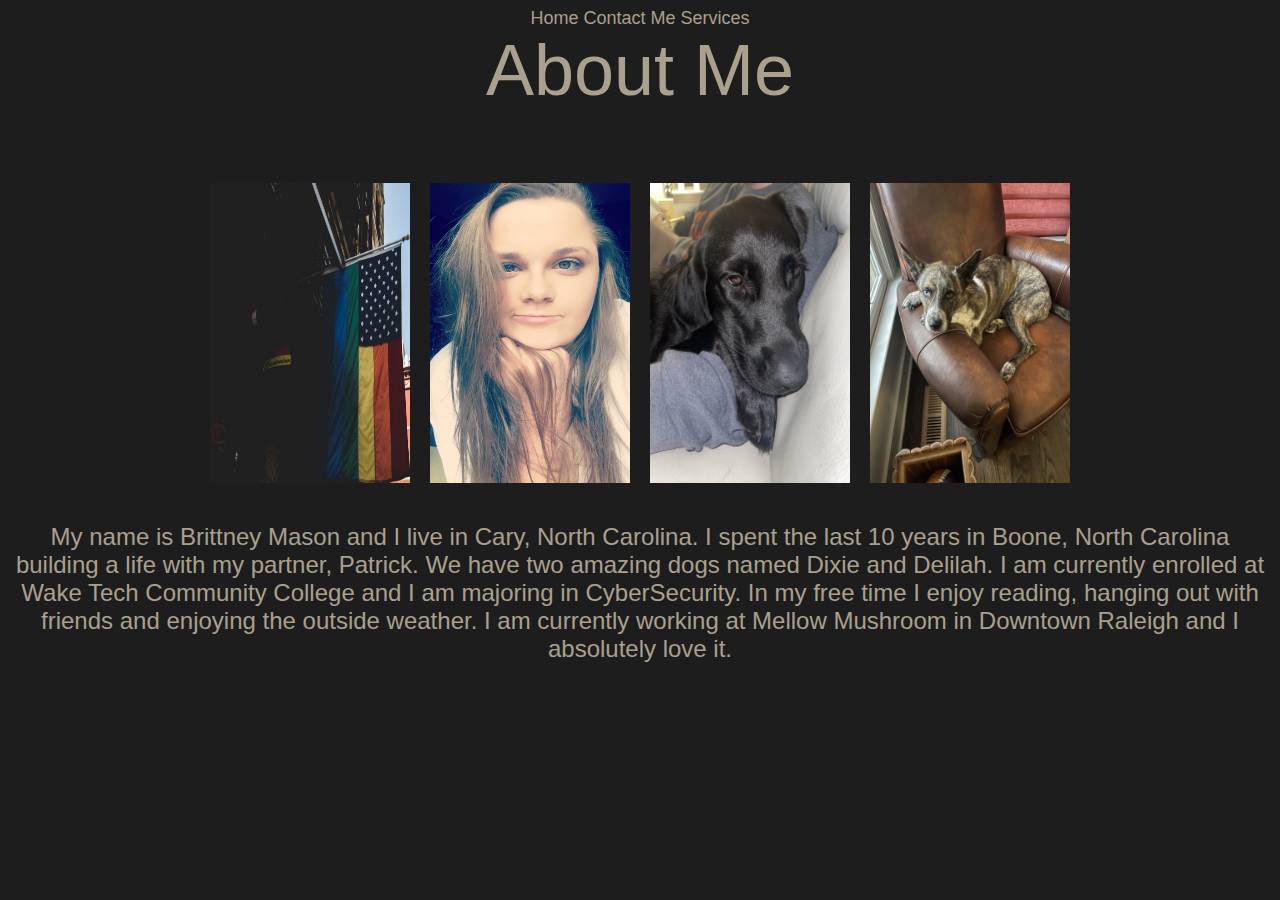
<file: AboutMe.html>
<!doctype html>
<html lang="en-US">
<head>
<meta charset="utf-8">
<title>AboutMe</title>
<style>
body {
    background-color: #1D1D1D;
    text-align: center;
    font: 72px Impact, Haettenschweiler, "Franklin Gothic Bold", "Arial Black", sans-serif;
    color: #AAA08D;
}
image {
    float: none;
    /* [disabled]text-align: left; */
    -webkit-box-sizing: border-box;
    -moz-box-sizing: border-box;
    box-sizing: border-box;
    border-width: thin;
}
body parag {
    font: 30px;
}
.navigation {
    font: large Impact, Haettenschweiler, Franklin Gothic Bold, Arial Black, sans-serif;
    color: #AAA08D;
    text-align: center;
}
a:link {
    color: #AAA08D;
    text-decoration: none;
}
a:visited {
    color: #AAA08D;
    text-decoration: none;
}
a:hover {
    color: #AAA08D;
    text-decoration: none;
}
a:active {
    color: #AAA08D;
    text-decoration: none;
}
</style>
<link href="file:///C|/Users/bmaso/OneDrive/Desktop/CTI 110/cti110unzipped/headings.css" rel="stylesheet" type="text/css">
</head>

<body>

  <nav class="navigation"><a href="https://bmason2.github.io/LANDPAGEFINAL.HTML">Home</a> <a href="https://bmason2.github.io/Contact.html">Contact Me</a> <a href="https://bmason2.github.io/Services.html">Services</a></nav>About Me
  <nav class="navi"></nav>
<p></p><div>
<div style="position" align="center" 120px;>
	<img src="pexels-craig-adderley-1467590.jpg" width="200" height="300" float="left" alt="Pride flag"/>
	<img src="thumbnail_IMG_0116.jpg" width="200" height="300" alt="A picture of Brittney Mason"/>
	<img src="Delilah.jpg" width="200" height="300" alt="This is my youngest pup Delilah"/>
	<img src="Dixie.jpg" width="200" height="300" alt="This is my oldest pup Dixie"/></div>
<p style="font-size: 24px">My name is Brittney Mason and I live in Cary, North Carolina. I spent the last 10 years in Boone, North Carolina building a life with my partner, Patrick. We have two amazing dogs named Dixie and Delilah. I am currently enrolled at Wake Tech Community College and I am majoring in CyberSecurity. In my free time I enjoy reading, hanging out with friends and enjoying the outside weather.  I am currently working at Mellow Mushroom in Downtown Raleigh and I absolutely love it.</p>
	</div>
	</body>
</html>
</file>
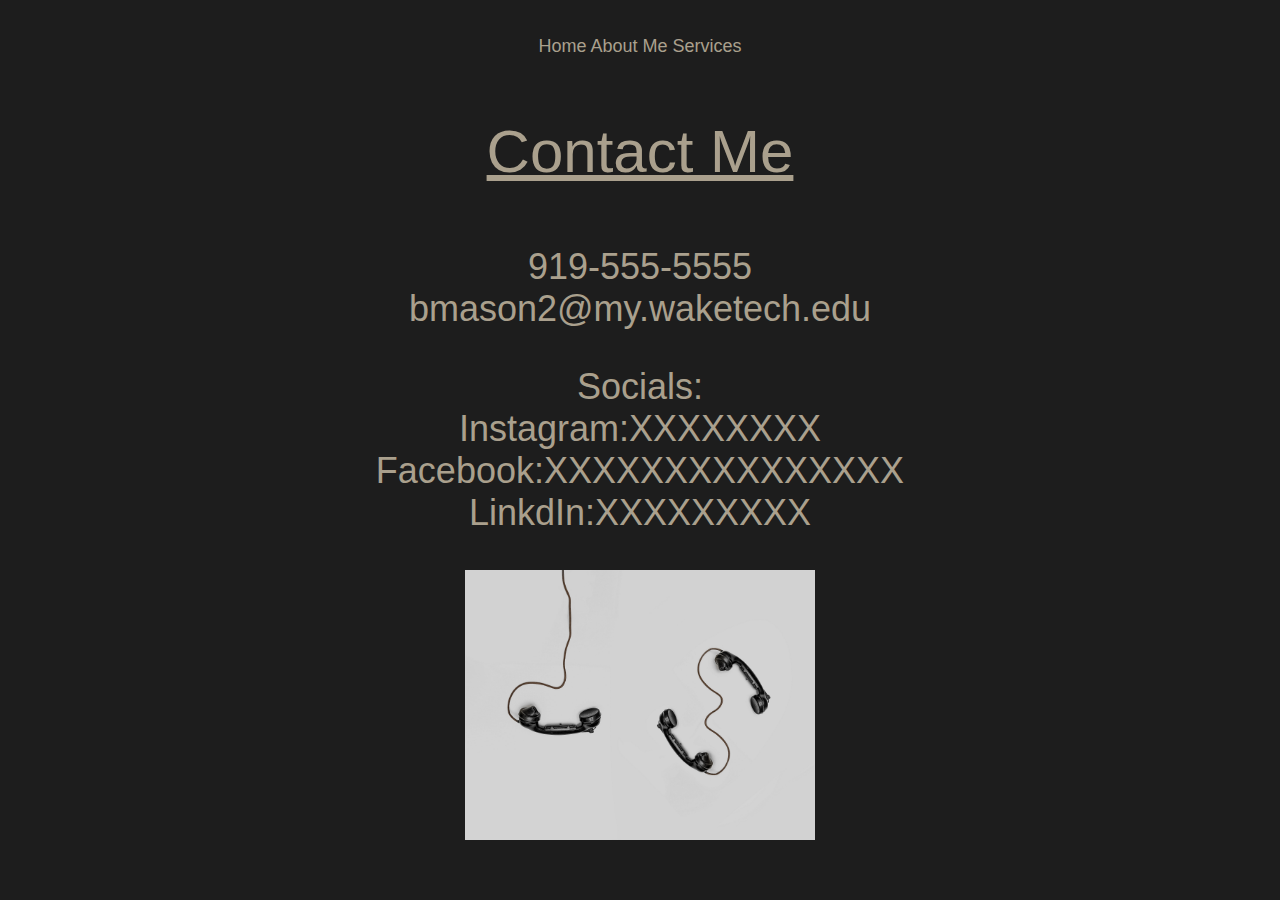
<file: Contact.html>
<!doctype html>
<html>
<head>
<meta charset="utf-8">
<title>Contact Me</title>
<style type="text/css">
body,td,th {
    font-family: Gotham, "Helvetica Neue", Helvetica, Arial, sans-serif;
}
body {
    background-color: #1D1D1D;
}
body {
    color: #AAA08D;
    font: 72px Impact, Haettenschweiler, "Franklin Gothic Bold", "Arial Black", sans-serif;
    text-align: center;
    font-size: 36px;
}
a:link {
    color: #AAA08D;
    text-decoration: none;
	text-align: center;
}
a:visited {
    text-decoration: none;
    color: #AAA08D;
	text-align: center;
}
a:hover {
    text-decoration: none;
	text-align: center;
}
a:active {
    text-decoration: none;
	text-align: center;
}
body nav {
    text-align: right;
    font-size: large;
	text-align: center;
}
image {
}
</style>
</head>

<body>
<p>
  <nav style="text-align: center" ><a href="https://bmason2.github.io/LANDPAGEFINAL.HTML">Home </a><a href="https://bmason2.github.io/AboutMe.html">About Me</a>
<a href="https://bmason2.github.io/Services.html"> Services</a></nav>
</p>
<p style="font-size: 60px"><u>Contact Me </u></p>
<p>919-555-5555<br>
bmason2@my.waketech.edu</p>
<p>Socials:<br>
  Instagram:XXXXXXXX<br>
Facebook:XXXXXXXXXXXXXXX<br>
LinkdIn:XXXXXXXXX</p>
<img src="pexels-alex-andrews-821754.jpg" width="350" height="270" alt="Image of telephones"/>
</body>
</html>
</file>
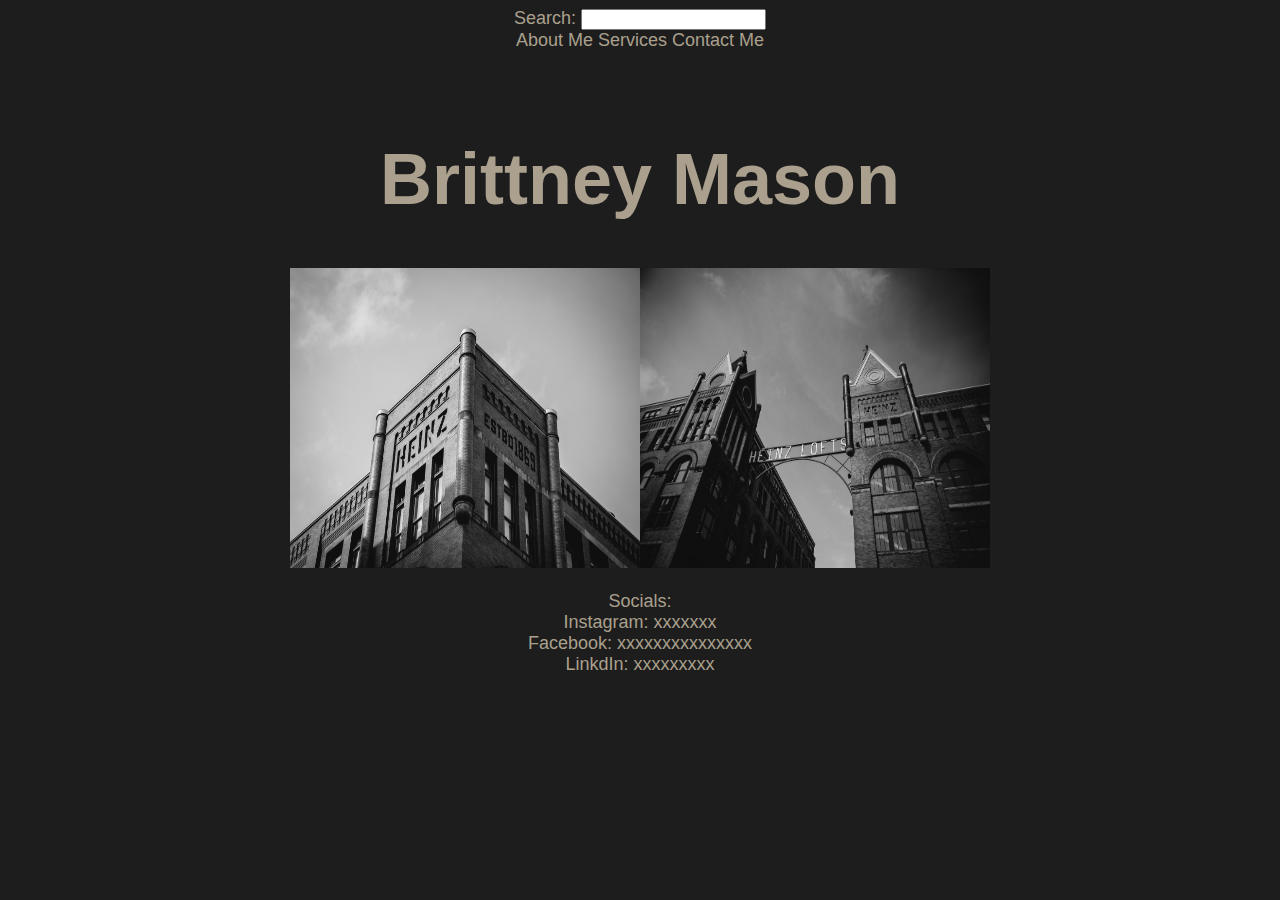
<file: LANDPAGEFINAL.HTML>
<!doctype html>
<html lang="en-US">
<head>
<meta charset="utf-8">
<title>newlandingpage</title>
	<style><"text/css">
		<body>
		.exampleone {
			background-color:#1D1D1D;}
body {
    background-color: #1D1D1D;
    font: large Impact, Haettenschweiler, "Franklin Gothic Bold", "Arial Black", sans-serif;
    text-align: center;
	color: #AAA08D;}
		
		
socials {
    color: #AAA08D;
    font: small-caps medium Impact, Haettenschweiler, "Franklin Gothic Bold", "Arial Black", sans-serif;}	
		
		
body,td,th {
    color: #AAA08D;
    font-family: Impact, Haettenschweiler, "Franklin Gothic Bold", "Arial Black", sans-serif;}

		
	
page {
    color: #AAA08D;
    background-color: #1D1D1D;}

		
		
navi {
    font-family: Impact, Haettenschweiler, "Franklin Gothic Bold", "Arial Black", sans-serif;
    text-align: right;
    float: right;
    clear: none;
    text-decoration: underline;
    color: #AAA08D;
    text-shadow: 0px 0px #AAA08D;
}
a:link {
    color: #AAA08D;
    -webkit-box-shadow: 0px 0px #AAA08D;
    box-shadow: 0px 0px #AAA08D;
    text-decoration: none;
}
heinz image {
    border: 6px solid #1D1D1D;
    background-image: -webkit-linear-gradient(270deg,rgba(255,255,255,1.00) 0%,rgba(170,160,141,1.00) 100%);
    background-image: -moz-linear-gradient(270deg,rgba(255,255,255,1.00) 0%,rgba(170,160,141,1.00) 100%);
    background-image: -o-linear-gradient(270deg,rgba(255,255,255,1.00) 0%,rgba(170,160,141,1.00) 100%);
    background-image: linear-gradient(180deg,rgba(255,255,255,1.00) 0%,rgba(170,160,141,1.00) 100%);
    background-color: #AAA08D;
}
a:visited {
    text-decoration: none;
    color: #AAA08D;
}
a:hover {
    text-decoration: none;
    color: #AAA08D;
}
a:active {
    text-decoration: none;
    color: #AAA08D;}
	</style>
<link href="file:///C|/Users/bmaso/OneDrive/Desktop/CTI 110/cti110unzipped/ProjectAssets/headings.css" rel="stylesheet" type="text/css">
<link href="file:///C|/Users/bmaso/OneDrive/Desktop/CTI 110/cti110unzipped/styles.css" rel="stylesheet" type="text/css">



<label for="search">Search:</label>
<input type="search" name="search" id="search">

  <nav class="navi"><a href="https://bmason2.github.io/AboutMe.html">About Me</a> <a href="https://bmason2.github.io/Services.html">Services </a><a href="https://bmason2.github.io/Contact.html"> Contact Me</a></nav>

<p>&nbsp;</p>

<h1 style="font-size: 72px">Brittney Mason</h1>
<div style="position: absolute"></div>
<p class="Search"><img src="pexels-joetography-6617229.jpg" alt="Heinz Lofts" width="350" height="300" class="headings"/><img src="heinz2.jpeg" width="350" height="300" alt="Downtown Pittsburgh"/></p>
<p class="Search">Socials:<br>
Instagram: xxxxxxx<br>
Facebook: xxxxxxxxxxxxxxx<br>
LinkdIn: xxxxxxxxx</p>
	</head>
	</html>
</file>
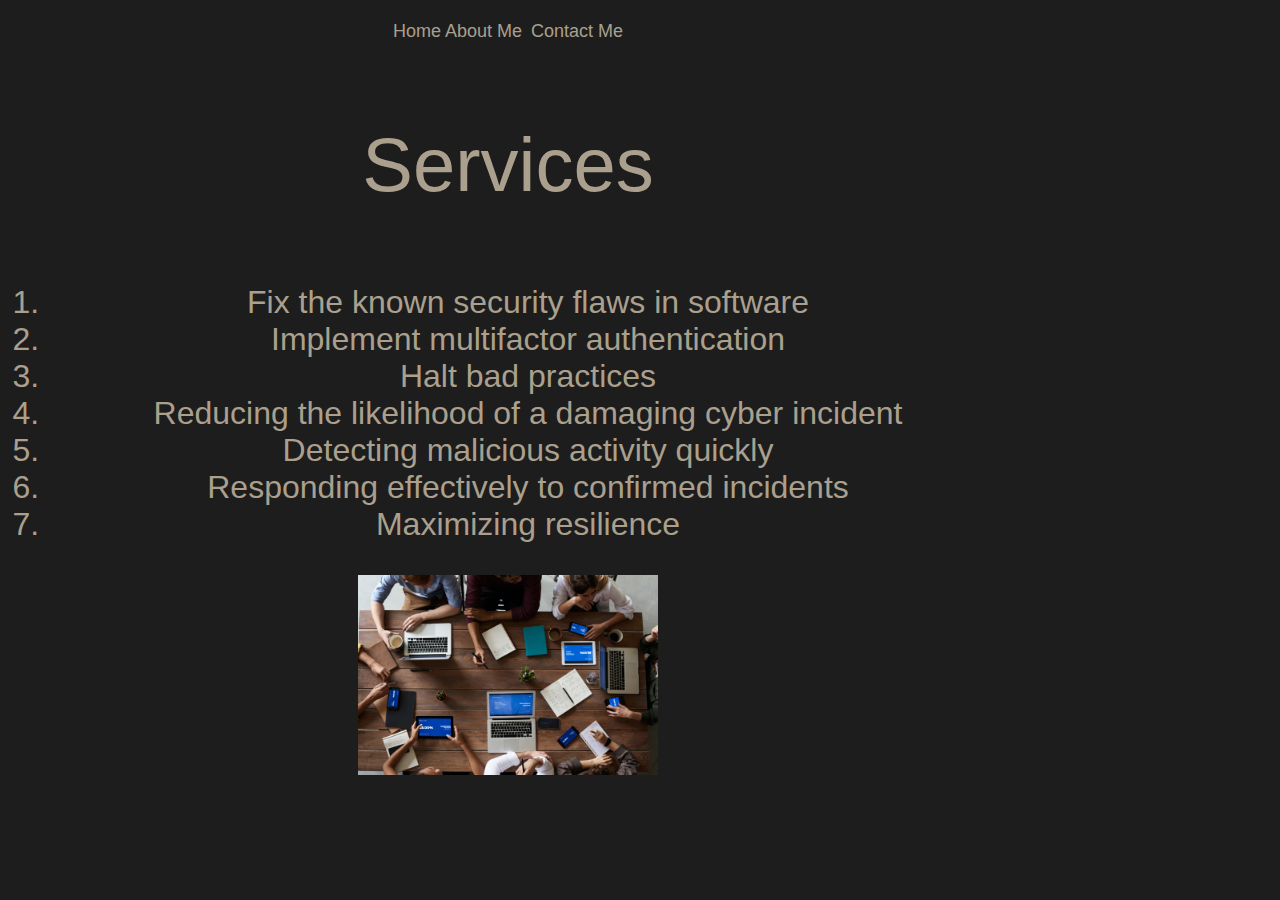
<file: Services.html>
<!doctype html>
<html lang="en-US">
<head>
<meta charset="utf-8">
<title>Services</title>
<style> "text/css">
	 {background-color: #1D1D1D}
body {
    background-color: #1D1D1D;
    width: 1000px;
    color: #AAA08D;
    font: normal xx-large Impact, Haettenschweiler, "Franklin Gothic Bold", "Arial Black", sans-serif;
    text-align: center;
}

</style>
<link href="file:///C|/Users/bmaso/OneDrive/Desktop/CTI 110/cti110unzipped/ProjectAssets/headings.css" rel="stylesheet" type="text/css">
<style> <"text/css">

	.navigation{ 
	font: large; Impact, Haettenschweiler, Franklin Gothic Bold, Arial Black, sans-serif, Franklin Gothic Bold, Arial Black, sans-serif;
    color: #AAA08D; 
	text-align: center; }
	a:link {
    color: #AAA08D; text-align: center;
		text-decoration: none;}
a {
    font-size: large; text-align: center;
}
a:visited {
    text-decoration: none;
	text-align: center;
    color: #AAA08D;
}
a:hover {
    text-decoration: none;
    color: #AAA08D;
	text-align: center;
}
a:active {
    text-decoration: none;
    color: #AAA08D;
	text-align: center;
}
</style>
	</head>
<body class="headings">
<nav style="text-align: center"><a href="https://bmason2.github.io/LANDPAGEFINAL.HTML">Home</a><a href="https://bmason2.github.io/AboutMe.html"> About Me</a> <a href="https://bmason2.github.io/Contact.html">Contact Me</a></nav>
<p style="font-size: 76px">Services</p>
<ol class="headings">
  <li>Fix the known security flaws in software</li>
  <li>Implement multifactor authentication</li>
  <li>Halt bad practices</li>
  <li>Reducing the likelihood of a damaging cyber incident</li>
  <li>Detecting malicious activity quickly</li>
  <li>Responding effectively to confirmed incidents</li>
  <li>Maximizing resilience</li>
</ol>
<p class="headings"><img src="pexels-fauxels-3183150.jpg" width="300" height="200" alt=""/></p>
</body>
</html>
</file>
